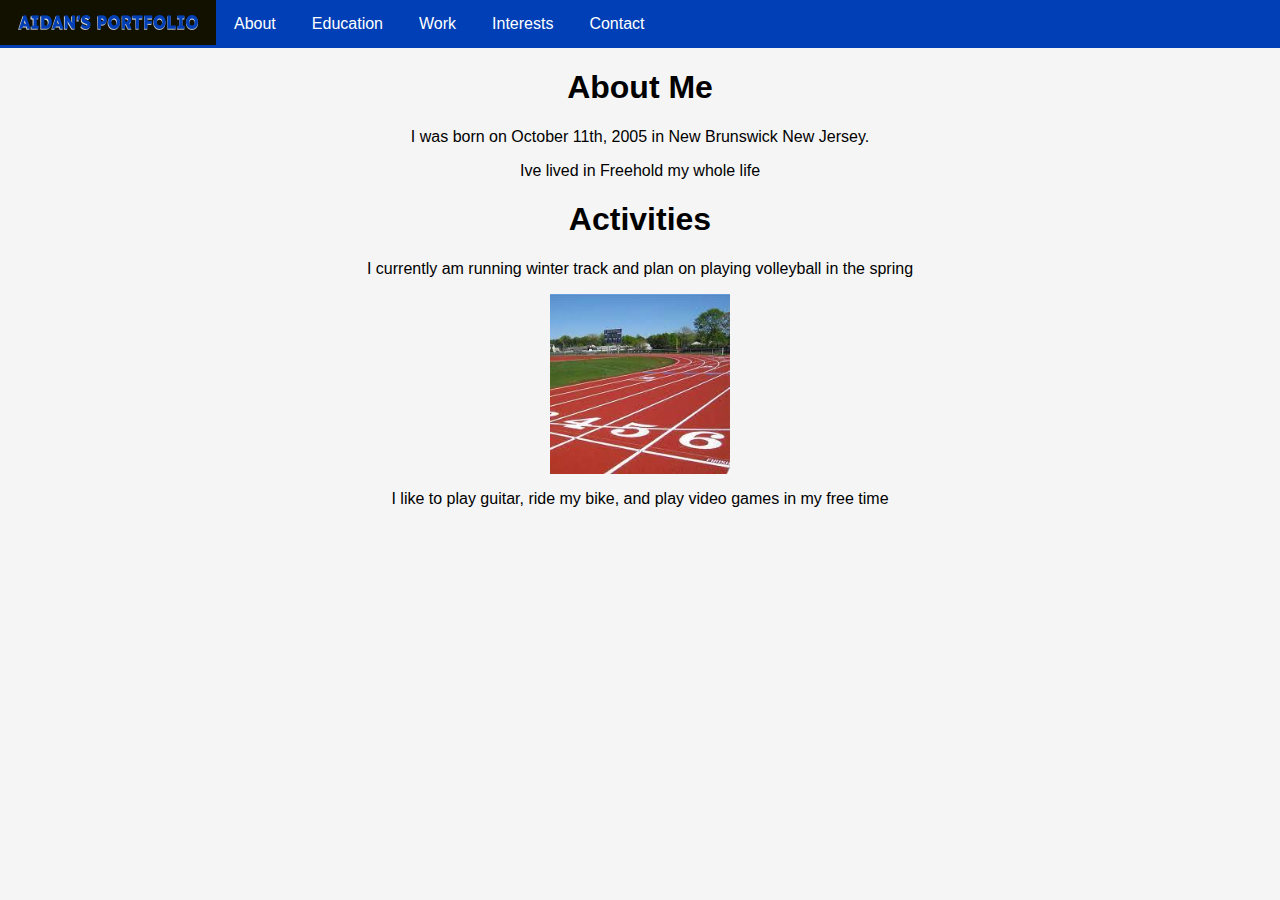
<file: about.html>
<html>
 <link rel="icon" type="image/x-icon" href="A.png">
<link rel="stylesheet" href="css/main.css">
<head>
<title>Aidan's Portfolio</title>

</head>
<body>
<div class="navbar">
  <ul>
    <li><a class="active" href="index.html"><img src="1260.png" alt="Aidan" width="180" height="15"></a></li>
    <li><a href="about.html">About</a></li>
    <li><a href="education.html">Education</a></li>
    <li><a href="work.html">Work</a></li>
    <li><a href="interests.html">Interests</a></li>
    <li><a href="contact.html">Contact</a></li>
  </ul>
</div>
<div>
    <h1>About Me</h1>
  <p>I was born on October 11th, 2005 in New Brunswick New Jersey.</p>
  <p>Ive lived in Freehold my whole life</P>
  <h1>Activities</h1>
  <P> I currently am running winter track and plan on playing volleyball in the spring</P>
 <img src="track.jpg" alt="Aidan" width="180" height="180">



 <P> I like to play guitar, ride my bike, and play video games in my free time</p>


  </div>
</body>
</html>
</file>
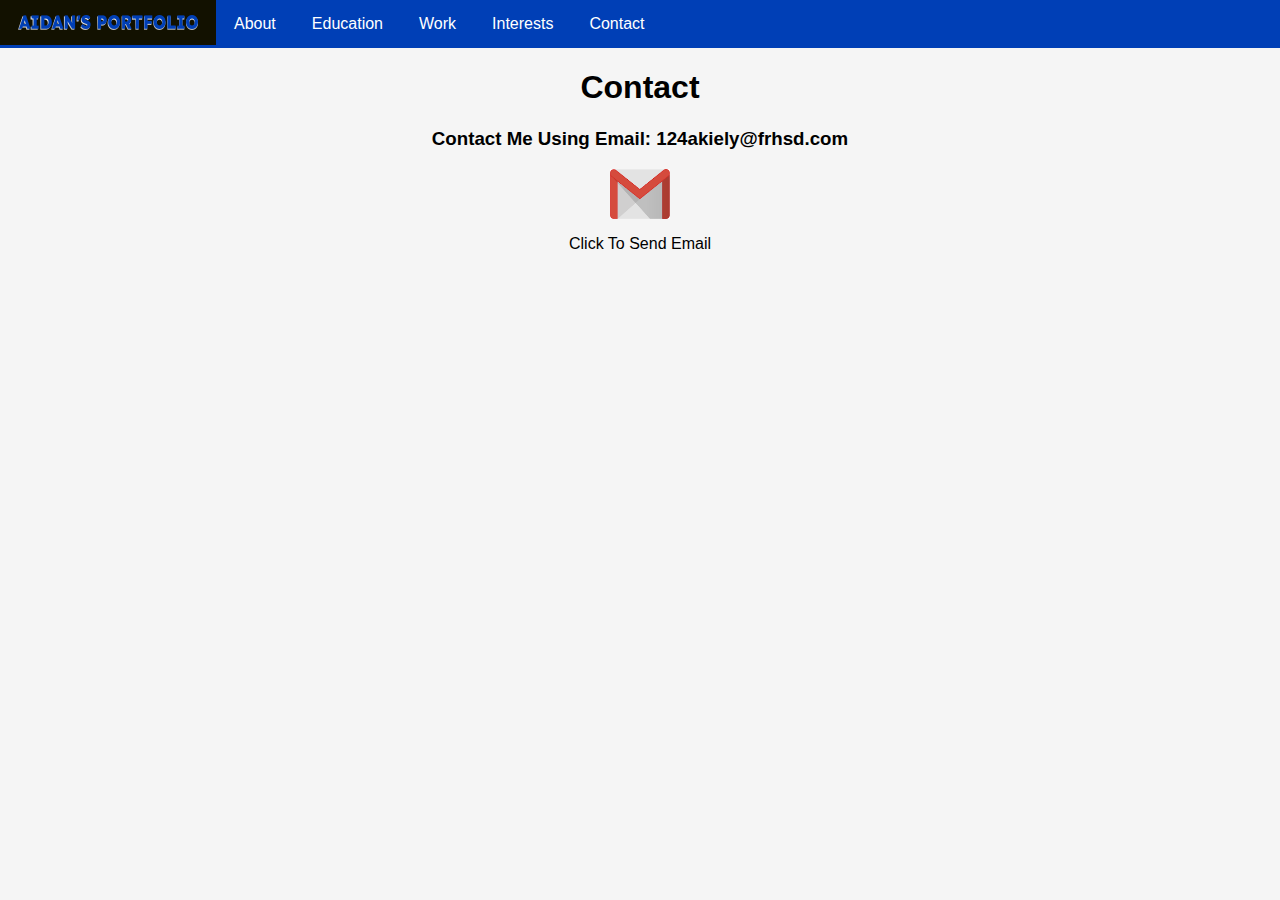
<file: contact.html>
<html>
 <link rel="icon" type="image/x-icon" href="A.png">
<link rel="stylesheet" href="css/main.css">
<head>
<title>Aidan's Portfolio</title>

</head>
<body>
<div class="navbar">
  <ul>
    <li><a class="active" href="index.html"><img src="1260.png" alt="Aidan" width="180" height="15"></a></li>
    <li><a href="about.html">About</a></li>
    <li><a href="education.html">Education</a></li>
    <li><a href="work.html">Work</a></li>
    <li><a href="interests.html">Interests</a></li>
    <li><a href="contact.html">Contact</a></li>
  </ul>
</div>
  <div>
  <h1>Contact</h1></div>
  <h3>Contact Me Using Email: 124akiely@frhsd.com</h3>
  <a href="mailto:124akiely@frhsd.com"><img src="mail.png" alt="mail" width="60" height="50"></a>
  <P>Click To Send Email</P> 
</body>
</html>
</file>
<file: css/main.css>
body{
font-family: 'Source Sans Pro', sans-serif;
text-align: center;
background-color:#f5f5f5;
margin:0;

}
table {
  border-collapse: collapse;
  width: 100%;
}

td, th {
  border: 0px solid #cfcfcf;
  text-align: center;
  padding: 0px;
}
th:nth-child(odd) {
  background-color:#cfcfcf;
  padding: 14px 18px;
}
ul {
  list-style-type: none;
  margin: 0;
  padding: 0;
  overflow: hidden;
  background-color: #003FB6;
  position: fixed;
  top: 0;
  width: 100%;
}

li {
  float: left;
}

li a {
  display: block;
  color: white;
  text-align: center;
  padding: 15px 18px;
  text-decoration: none;
}

li a:hover:not(.active) {
  background-color: #121100;
}

.active {
  background-color: #121100;
}
.content {
max-width: 500px;
  margin: auto;
}
.navbar {
  height: 48px;
}
</file>
